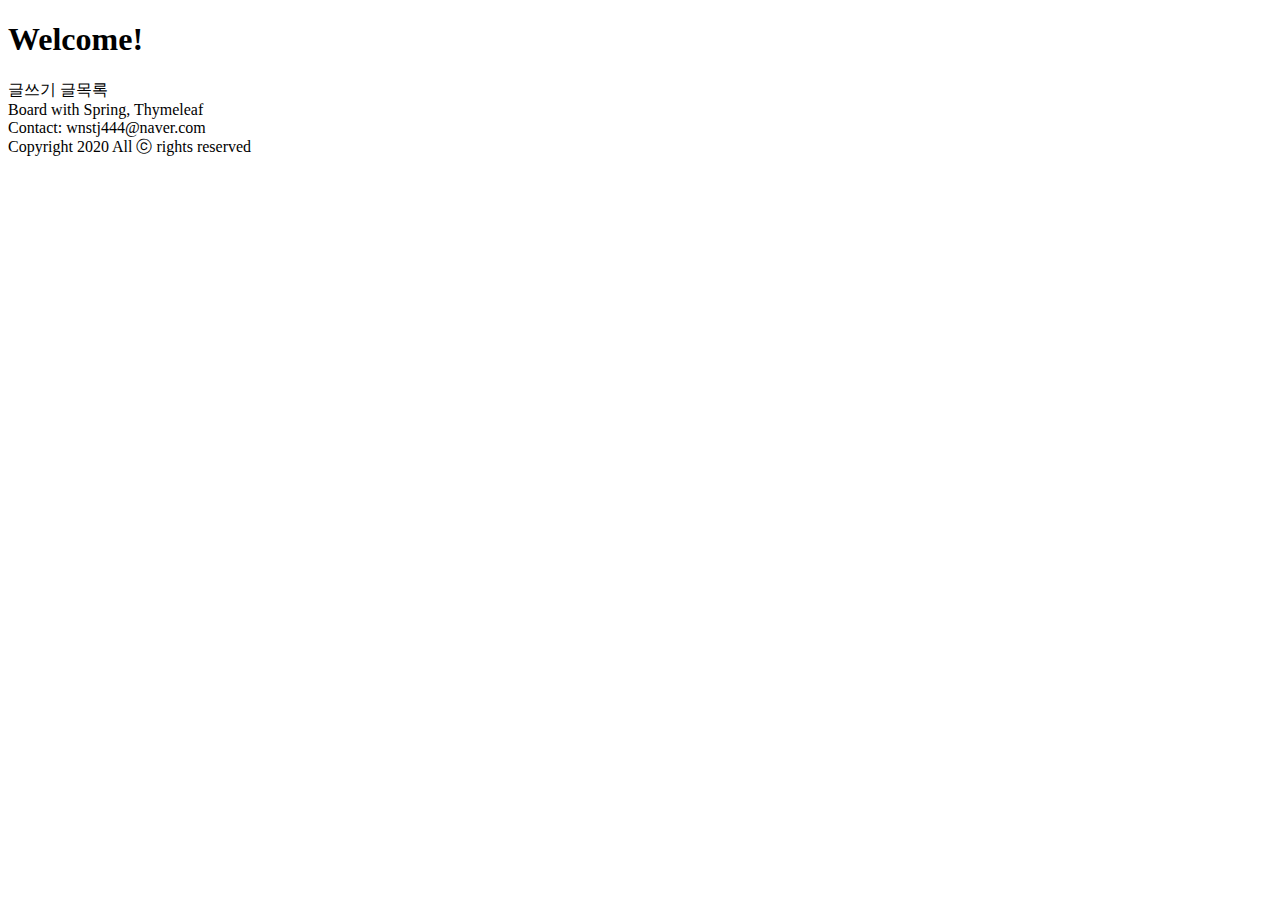
<file: spring-mvc/board/src/main/resources/templates/index.html>
<!DOCTYPE html>
<html lang="en" xmlns:th="http://www.thymeleaf.org">
<head>
	<meta charset="UTF-8">
	<link th:href="@{/css/index.css?after}" rel="stylesheet">
	<title>index</title>
</head>
<body>
	<header>
		<h1 class="title">Welcome!</h1>
	</header>
	<main>
		<div class="btn-container">
			<a class="btn" role="button" th:href="@{/board/save}">글쓰기</a>
			<a class="btn" role="button" th:href="@{/board/list}">글목록</a>
		</div>
	</main>
	<footer>
		<div>
			<div class="footer-message">Board with Spring, Thymeleaf</div>
			<div class="footer-contact">Contact: wnstj444@naver.com</div>
			<div class="footer-copyright">Copyright 2020 All ⓒ rights reserved</div>
		</div>
	</footer>
</body>
</html>
</file>
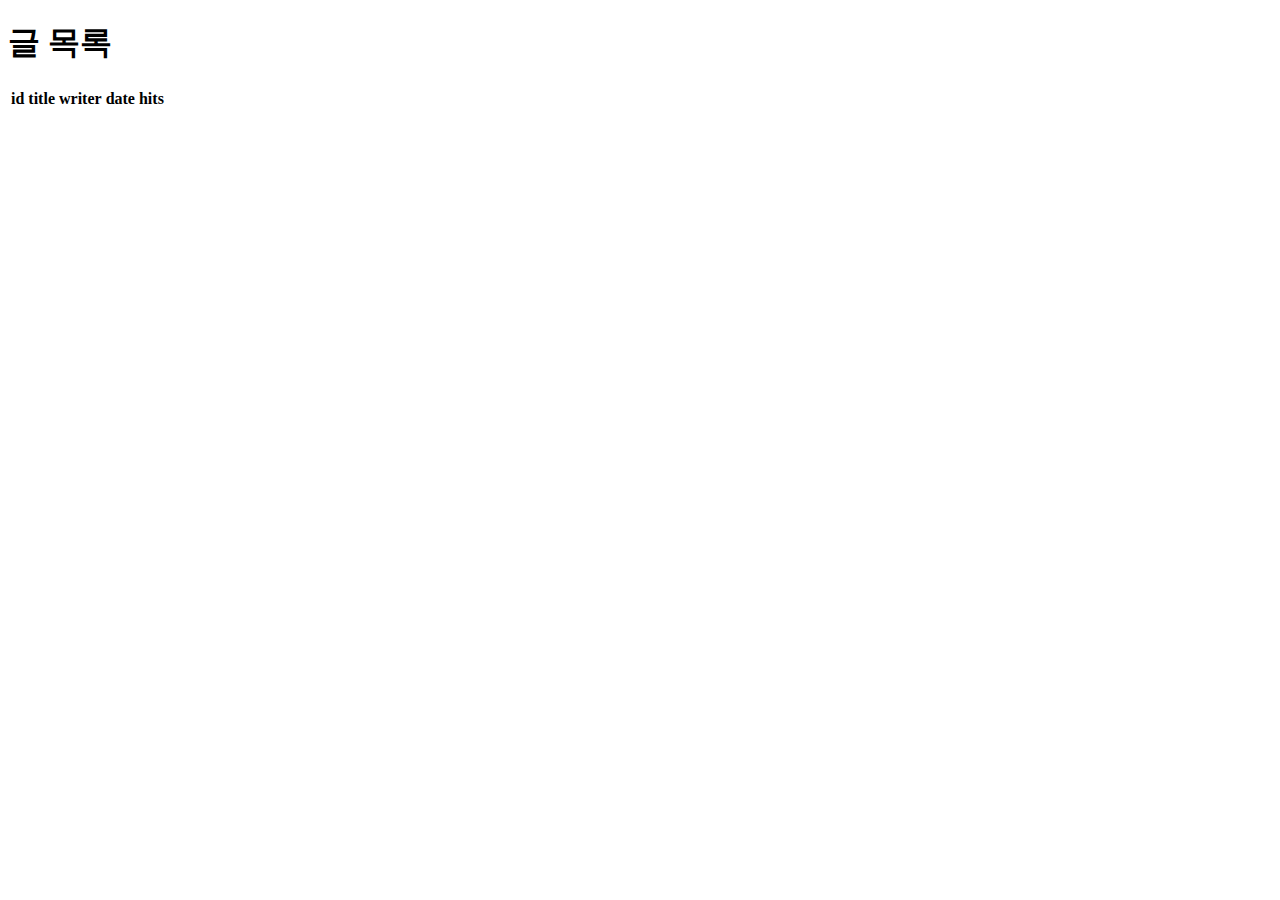
<file: spring-mvc/board/src/main/resources/templates/board/list.html>
<!DOCTYPE html>
<html lang="en" xmlns:th="http://www.thymeleaf.org">
<head>
	<meta charset="UTF-8">
	<link th:href="@{/css/list.css?after}" rel="stylesheet">
	<title>list</title>
</head>
<body>
<h1 class="title">글 목록</h1>
<div class="container">
	<table>
		<thead>
		<tr>
			<th>id</th>
			<th>title</th>
			<th>writer</th>
			<th>date</th>
			<th>hits</th>
		</tr>
		</thead>
		<tbody>
		<tr th:each="board: ${boards}">
			<td><a th:text="${board.id}" th:href="@{|/board/${board.id}|}"></a></td>
			<td><a th:text="${board.title}" th:href="@{|/board/${board.id}|}"></a></td>
			<td th:text="${board.writer}"></td>
			<td th:text="${board.content}"></td>
			<td th:text="${board.hits}"></td>
		</tr>
		</tbody>
	</table>
	<div>

	</div>
</div>
</body>
</html>
</file>
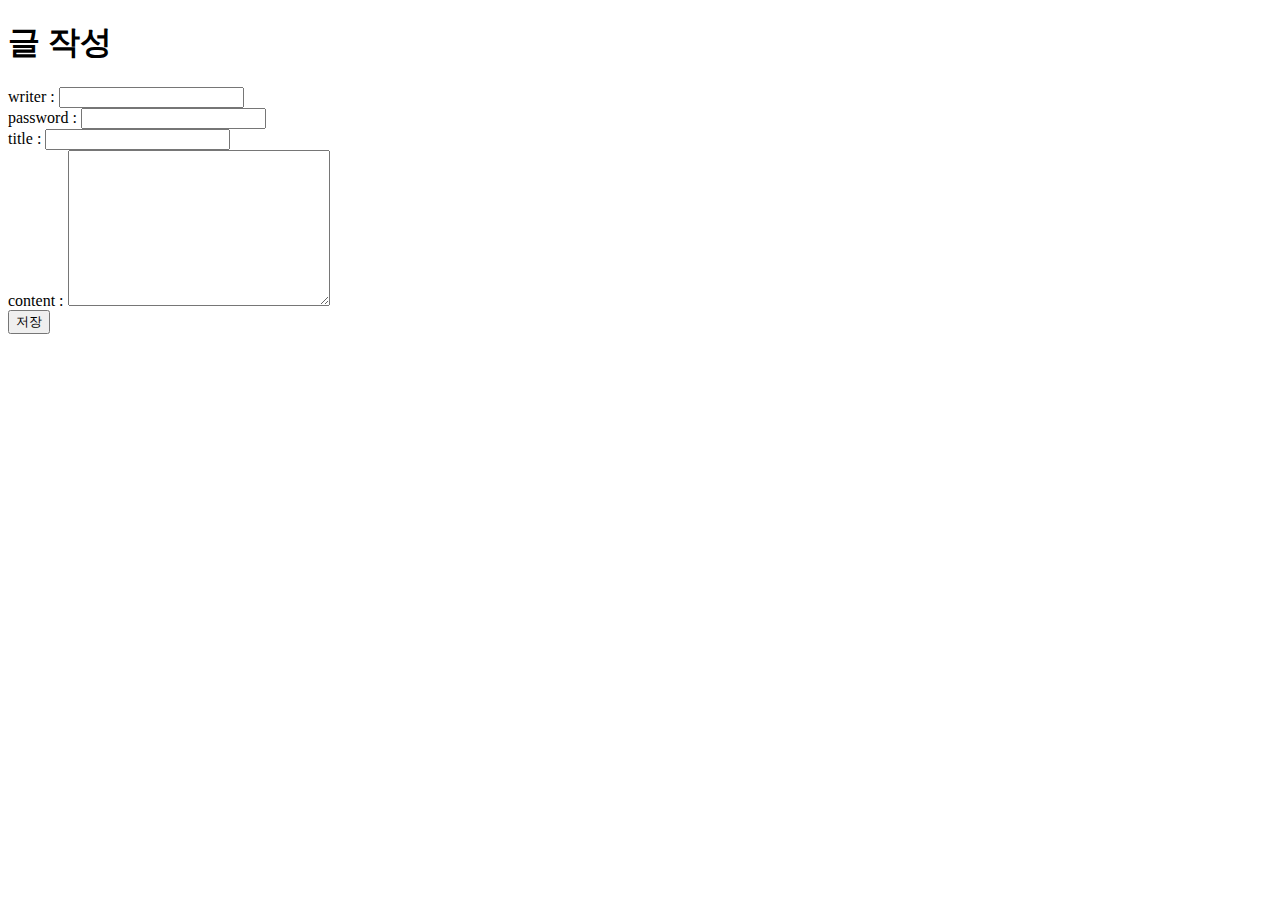
<file: spring-mvc/board/src/main/resources/templates/board/save.html>
<!DOCTYPE html>
<html lang="en" xmlns:th="http://www.thymeleaf.org">
<head>
	<meta charset="UTF-8">
    <link th:href="@{/css/save.css?after}" rel="stylesheet">
	<title>save</title>
</head>
<body>
<h1 class="title">글 작성</h1>
<!-- action 속성: 목적지(서버 주소), method 속성: HTTP Request Method(GET/POST) -->
<div class="save-container">
	<form action="/board/save" method="post">
		writer : <input type="text" name="writer"> <br>
		password : <input type="text" name="password"> <br>
		title : <input type="text" name="title"> <br>
		content : <textarea type="text" name="content" cols="30" rows="10"></textarea> <br>
		<input type="submit" value="저장">
	</form>
</div>

</body>
</html>
</file>
